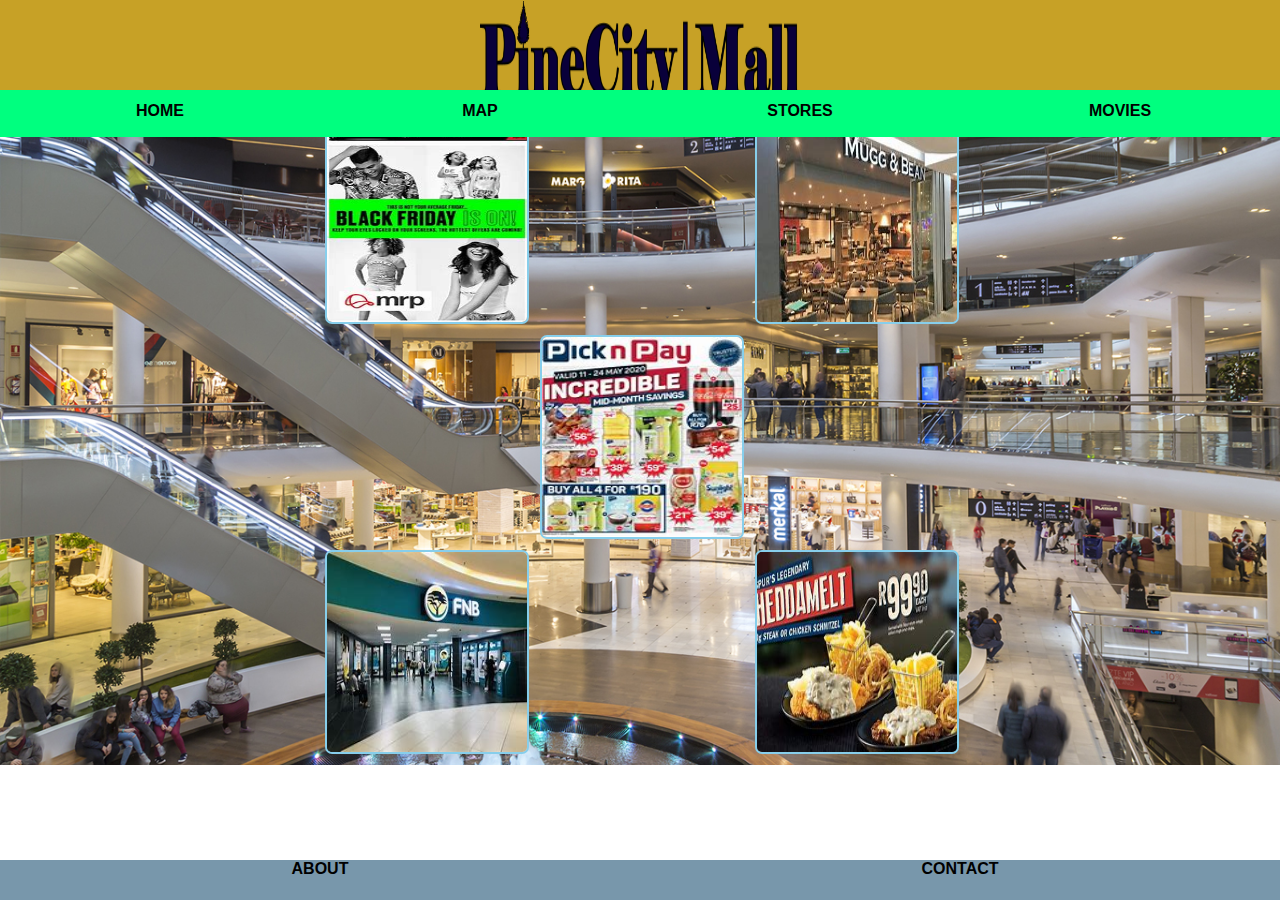
<file: index.html>
<!DOCTYPE html>
<html>
     <head>
	       <link rel="stylesheet" href="style.css">
		   <title>Pine City Mall</title>
	 </head>
	 <body>
	 
	       <div id="header">
                  <img src="images/logo.png"/>
           </div>
           <div id="tabs-top">
                  <a href="index.html">HOME</a>
                  <a href="map.html">MAP</a>
                  <a href="stores.html">STORES</a>
				  <a href="movies.html">MOVIES</a>	  
           </div>
           <div id="main-home">
				  <div class="container">
				    <div class="prov">
					   <a href="mrprice.html"><img src="images/mr price sales.jpg" alt="zara sale image"</a>
					</div>
					<div class="prov">
					   <a href="mug.html"><img src="images/mug outside.jpg" alt="zara sale image"</a>
					</div>
					<div class="prov">
					   <a href="picknpay.html"><img src="images/pick sales.jpg" alt="zara sale image"</a>
					</div>
					<div class="prov">
					   <a href="fnb.html"><img src="images/fnb.jpg" alt="zara sale image"</a>
					</div>
					<div class="prov">
					   <a href="spur.html"><img src="images/spur sales.jpg" alt="zara sale image"</a>
					</div>
				  </div>
           </div>
           <div id="tabs-bottom">
                   <a href="about.html">ABOUT</a>
                   <a href="contact.html">CONTACT</a>
           </div>
	 </body>
</html>
</file>
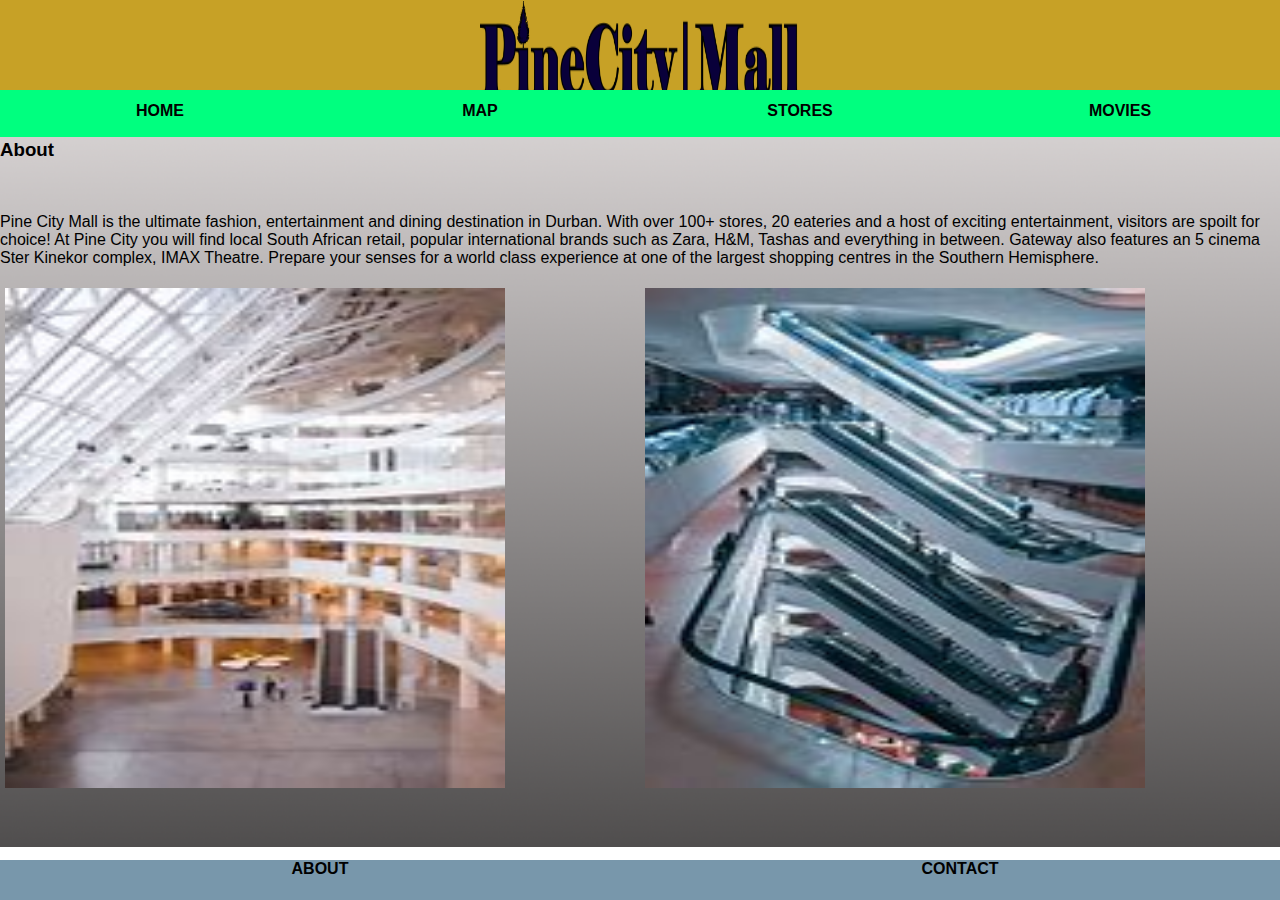
<file: about.html>
<!DOCTYPE html>
<html>
     <head>
	       <link rel="stylesheet" href="style.css">
		   <title>Pine City Mall</title>
	 </head>
	 <body>
	 
	       <div id="header">
                  <img src="images/logo.png"/>
           </div>
           <div id="tabs-top">
                  <a href="index.html">HOME</a>
                  <a href="map.html">MAP</a>
                  <a href="stores.html">STORES</a>
				  <a href="movies.html">MOVIES</a>	  
           </div>
         <div id="main">
                  <div id="content">
                            <h3>About</h3><br>
                            <p>Pine City Mall is the ultimate fashion, entertainment and dining destination in Durban.
							With over 100+ stores, 20 eateries and a host of exciting entertainment, visitors are spoilt for choice!
							At Pine City you will find local South African retail, popular international brands such as Zara, H&M,
							Tashas and everything in between. Gateway also features an 5 cinema Ster Kinekor complex, IMAX Theatre. 
							Prepare your senses for a world class experience at one of the largest shopping centres in the Southern Hemisphere.</p>
                       </a>
	 <div class="row">
	 <div class="column">
		<img src="images/pinecity1.jpg" width="500px" height="500px"/>
	 </div>
     <div class="column">
		<img src="images/pinecity2.jpg" width="500px" height="500px"/>
	 </div>	
</div>  
                  </div>
            </div>
           </div>
           <div id="tabs-bottom">
                   <a href="about.html">ABOUT</a>
                   <a href="contact.html">CONTACT</a>
           </div>
	 </body>
</html>
</file>
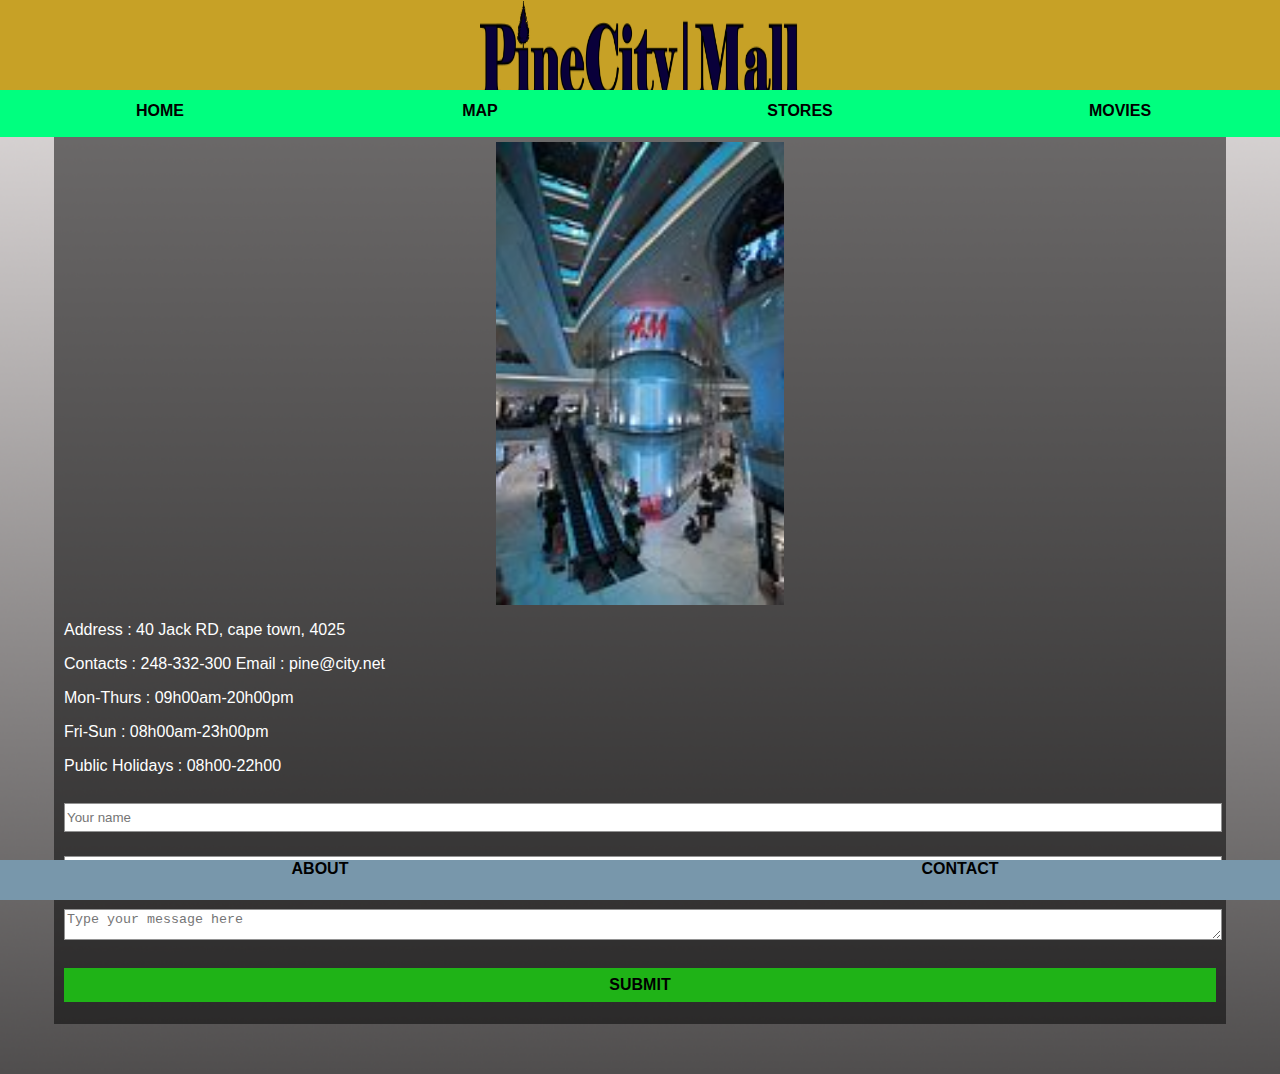
<file: contact.html>
<!DOCTYPE html>
<html>
     <head>
	       <link rel="stylesheet" href="style.css">
		   <title>Pine City Mall</title>
	 </head>
	 <body>
	 
	       <div id="header">
                  <img src="images/logo.png"/>
           </div>
           <div id="tabs-top">
                  <a href="index.html">HOME</a>
                  <a href="map.html">MAP</a>
                  <a href="stores.html">STORES</a>
				  <a href="movies.html">MOVIES</a>	  
           </div>
         <div id="main">
                  <div id="content">
                        <div id="info-box-full">
							<img src="images/pinecity.jpg"/>
    <p>Address : 40 Jack RD, cape town, 4025</p>
    <p>Contacts : 248-332-300 Email : pine@city.net</p>
	<p>Mon-Thurs : 09h00am-20h00pm</p>
	<p>Fri-Sun : 08h00am-23h00pm</p>
	<p>Public Holidays : 08h00-22h00</p>
	
	<input type="text" placeholder="Your name" id="name">
    <input type="text" placeholder="Your email" id="email">
    <textarea placeholder="Type your message here"></textarea>
    <a class="button" href="message-received.html">SUBMIT</a>
     </div>
         </div>
            </div>
           <div id="tabs-bottom">
                   <a href="about.html">ABOUT</a>
                   <a href="contact.html">CONTACT</a>
           </div>
	 </body>
</html>
</file>
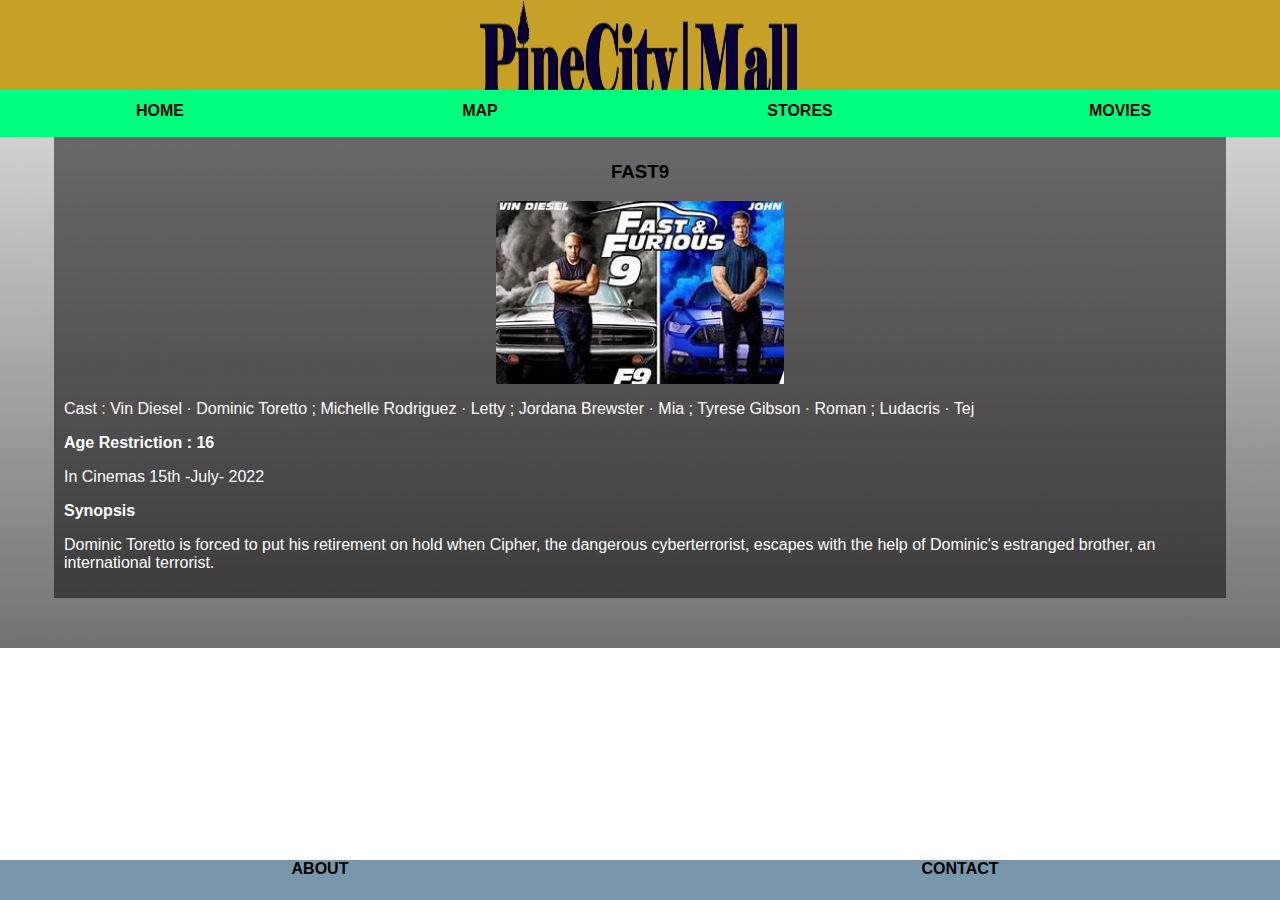
<file: fast9.html>
<!DOCTYPE html>
<html>
     <head>
	       <link rel="stylesheet" href="style.css">
		   <title>Pine City Mall</title>
	 </head>
	 <body>
	 
	       <div id="header">
                  <img src="images/logo.png"/>
           </div>
           <div id="tabs-top">
                  <a href="index.html">HOME</a>
                  <a href="map.html">MAP</a>
                  <a href="stores.html">STORES</a>
				  <a href="movies.html">MOVIES</a>	  
           </div>
          <div id="main">
                  <div id="content">
                        <div id="info-box-full">
                            <h3>FAST9</h3>
							<img src="images/fast 92.jpg"/>
    <p>Cast : Vin Diesel · Dominic Toretto ; Michelle Rodriguez · Letty ; Jordana Brewster · Mia ; Tyrese Gibson · Roman ; Ludacris · Tej </p>
   <strong><p>Age Restriction : 16</p></strong>
    <p>In Cinemas 15th -July- 2022</p>
	<strong><p>Synopsis</p></strong>
	<p>Dominic Toretto is forced to put his retirement on hold when Cipher, the dangerous cyberterrorist, escapes with the help of Dominic's estranged brother, an international terrorist.</p>
     </div>
         </div>
            </div>
           <div id="tabs-bottom">
                   <a href="about.html">ABOUT</a>
                   <a href="contact.html">CONTACT</a>
           </div>
	 </body>
</html>
</file>
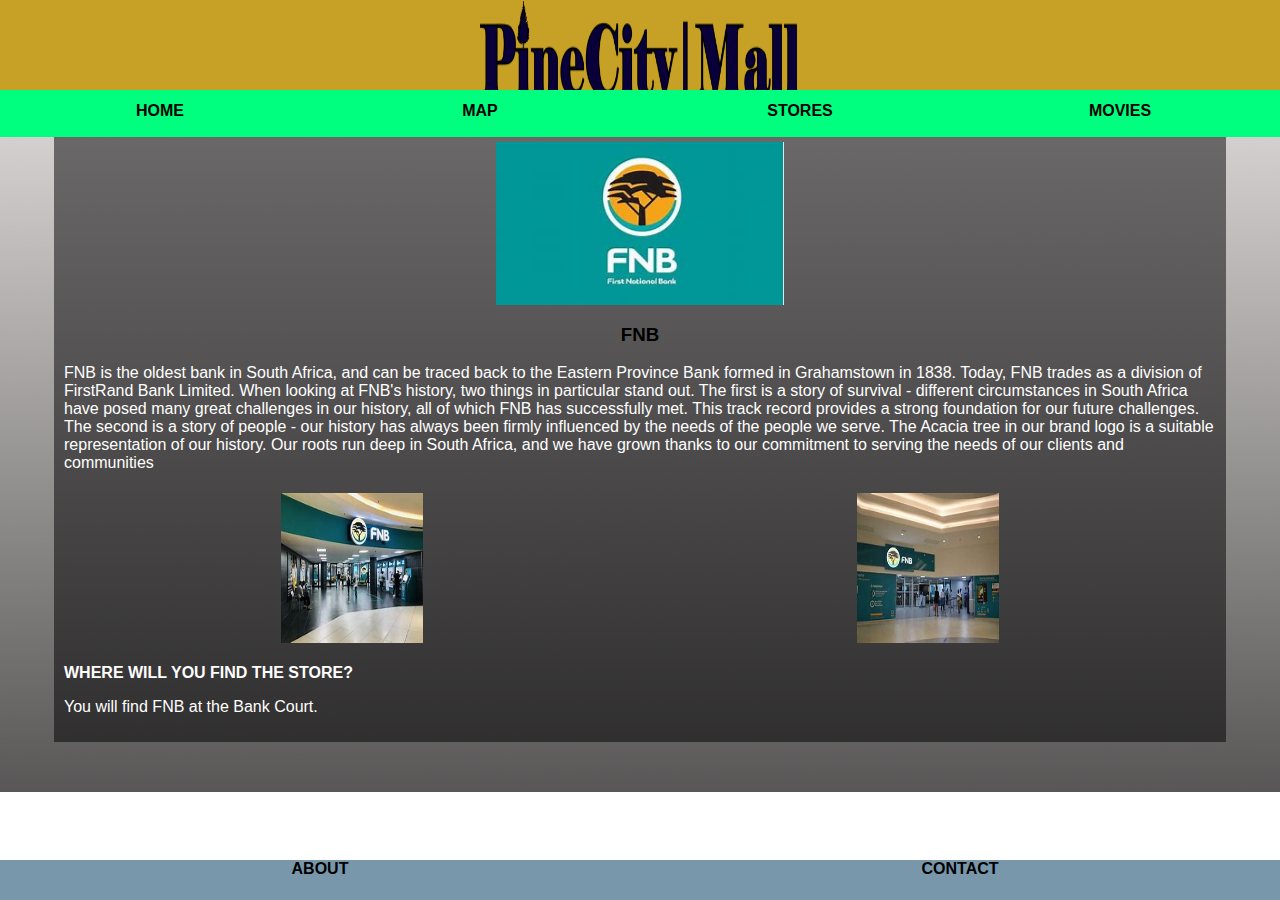
<file: fnb.html>
<!DOCTYPE html>
<html>
     <head>
	       <link rel="stylesheet" href="style.css">
		   <title>Pine City Mall</title>
	 </head>
	 <body>
	 
	       <div id="header">
                  <img src="images/logo.png"/>
           </div>
           <div id="tabs-top">
                  <a href="index.html">HOME</a>
                  <a href="map.html">MAP</a>
                  <a href="stores.html">STORES</a>
				  <a href="movies.html">MOVIES</a>	  
           </div>
          <div id="main">
                  <div id="content">
                        <div id="info-box-full">
                            <img src="images/fnb logo.jpg"/>
                            <h3>FNB</h3>
    <p>FNB is the oldest bank in South Africa, and can be traced back to the Eastern Province Bank formed in Grahamstown in 1838. Today, FNB trades as a division of FirstRand Bank Limited. When looking at FNB's history, two things in particular stand out. The first is a story of survival - different circumstances in South Africa have posed many great challenges in our history, all of which FNB has successfully met. This track record provides a strong foundation for our future challenges. The second is a story of people - our history has always been firmly influenced by the needs of the people we serve.

      The Acacia tree in our brand logo is a suitable representation of our history. Our roots run deep in South Africa, and we have grown thanks to our commitment to serving the needs of our clients and communities</p>

<div class="row">
	 <div class="column">
		<img src="images/fnb.jpg"width="300px" height="150px"/>
	 </div>
     <div class="column">
		<img src="images/fnb1.jpg"width="300px" height="150px"/>
	 </div>	
     
</div> 
   <strong><p>WHERE WILL YOU FIND THE STORE?</p></strong>
    <p>You will find FNB at the Bank Court.</p>
     </div>
                  </div>
            </div>
           <div id="tabs-bottom">
                   <a href="about.html">ABOUT</a>
                   <a href="contact.html">CONTACT</a>
           </div>
	 </body>
</html>
</file>
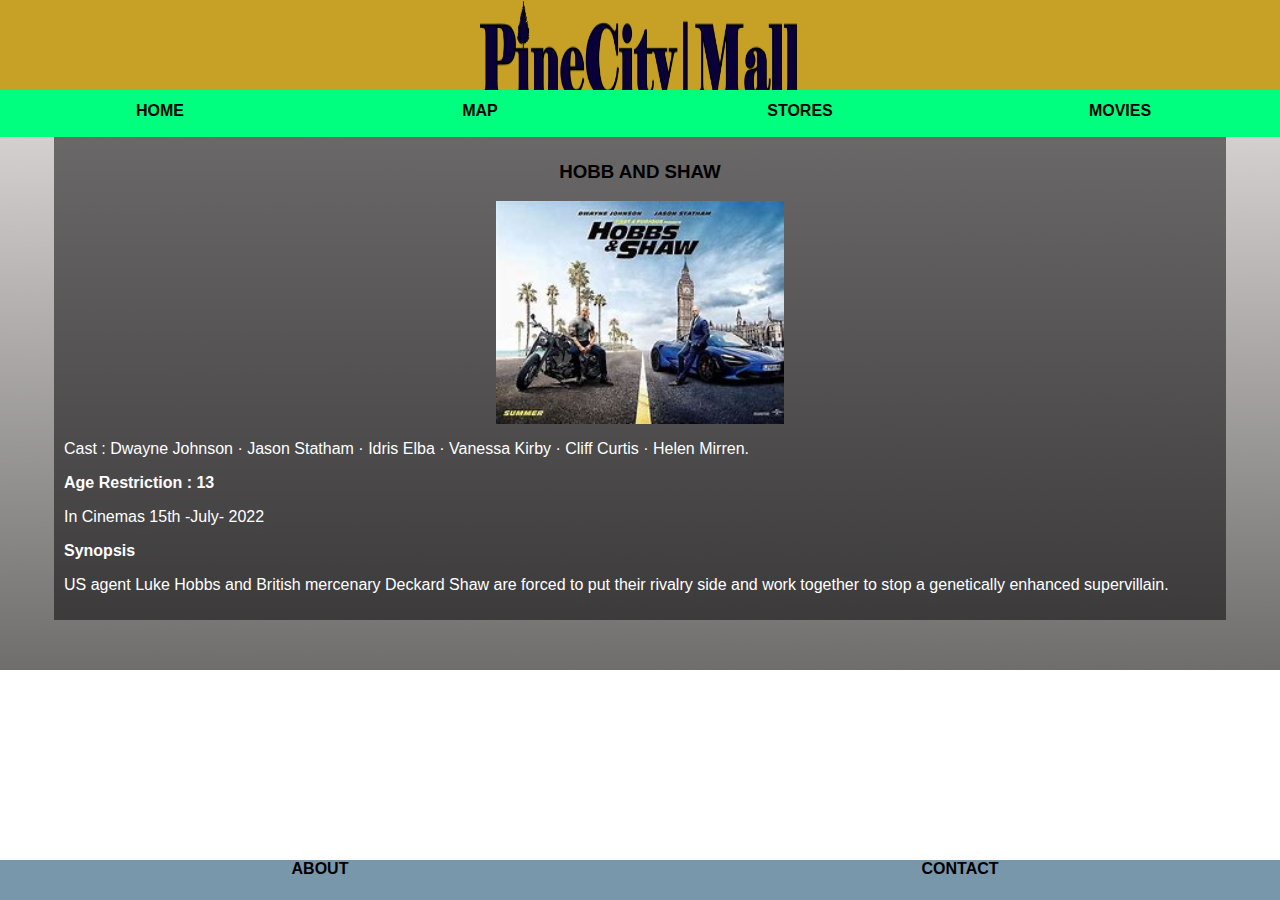
<file: hobb-shaw.html>
<!DOCTYPE html>
<html>
     <head>
	       <link rel="stylesheet" href="style.css">
		   <title>Pine City Mall</title>
	 </head>
	 <body>
	 
	       <div id="header">
                  <img src="images/logo.png"/>
           </div>
           <div id="tabs-top">
                  <a href="index.html">HOME</a>
                  <a href="map.html">MAP</a>
                  <a href="stores.html">STORES</a>
				  <a href="movies.html">MOVIES</a>	  
           </div>
          <div id="main">
                  <div id="content">
                        <div id="info-box-full">
                            <h3>HOBB AND SHAW</h3>
							<img src="images/hobb.jpg"/>
    <p>Cast :  Dwayne Johnson · Jason Statham · Idris Elba · Vanessa Kirby · Cliff Curtis · Helen Mirren.</p>
   <strong><p>Age Restriction : 13</p></strong>
    <p>In Cinemas 15th -July- 2022</p>
	<strong><p>Synopsis</p></strong>
	<p>US agent Luke Hobbs and British mercenary Deckard Shaw are forced to put their rivalry side and work together to stop a genetically enhanced supervillain.</p>
     </div>
         </div>
            </div>
           <div id="tabs-bottom">
                   <a href="about.html">ABOUT</a>
                   <a href="contact.html">CONTACT</a>
           </div>
	 </body>
</html>
</file>
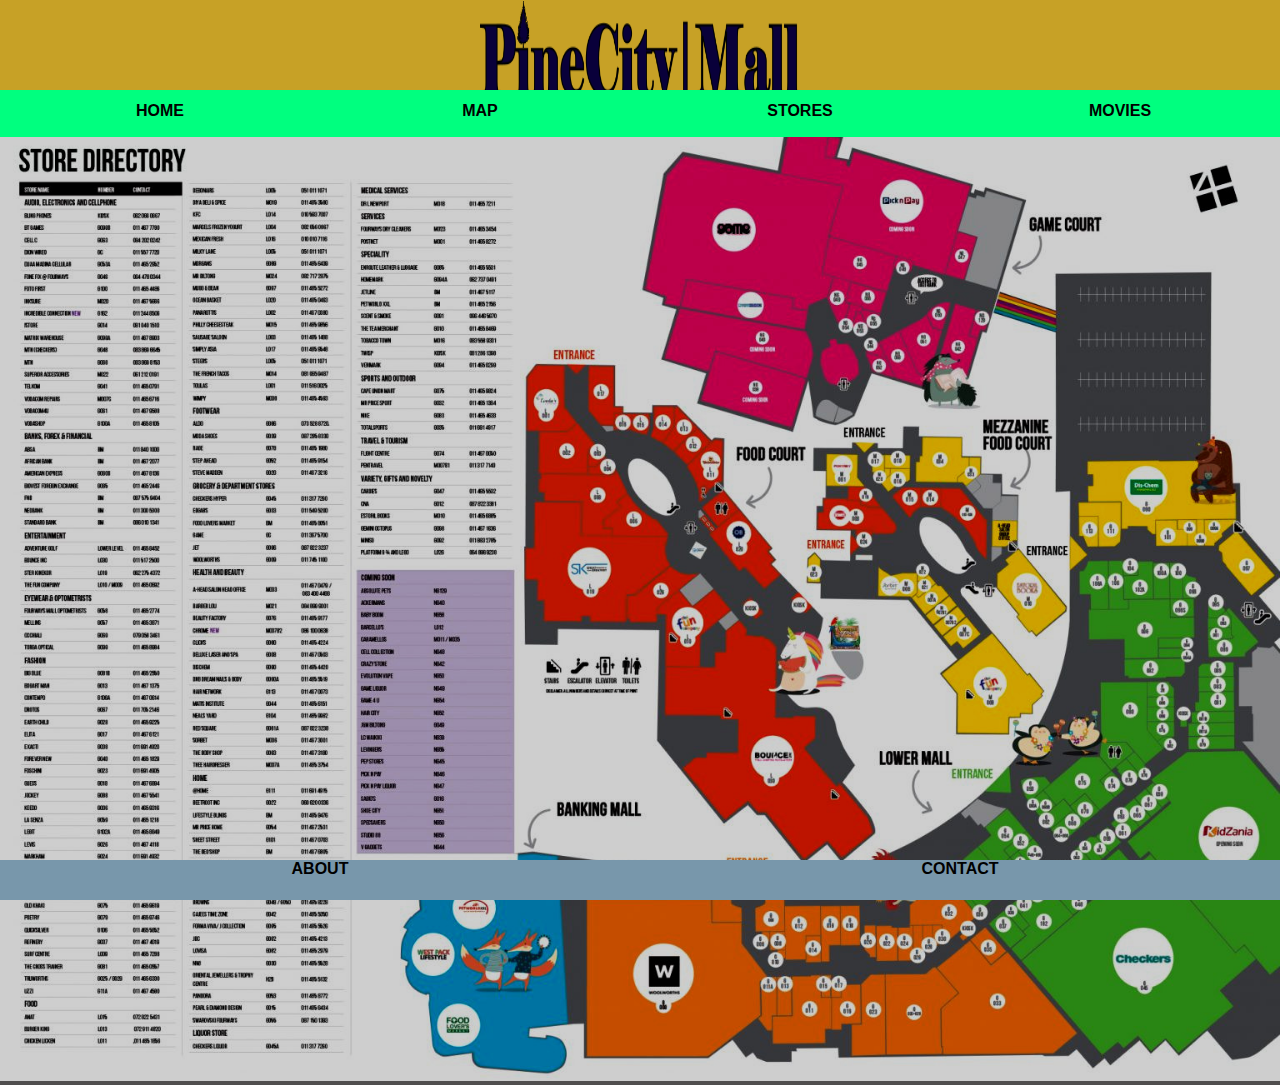
<file: map.html>
<!DOCTYPE html>
<html>
     <head>
	       <link rel="stylesheet" href="style.css">
		   <title>Pine City Mall</title>
	 </head>
	 <body>
	 
	       <div id="header">
                  <img src="images/logo.png"/>
           </div>
           <div id="tabs-top">
                  <a href="index.html">HOME</a>
                  <a href="map.html">MAP</a>
                  <a href="stores.html">STORES</a>
				  <a href="movies.html">MOVIES</a>	  
           </div>
           <div id="main">
		        <img src="images/mall-map.jpg" width="100%">
           </div>
           <div id="tabs-bottom">
                   <a href="about.html">ABOUT</a>
                   <a href="contact.html">CONTACT</a>
           </div>
	 </body>
</html>
</file>
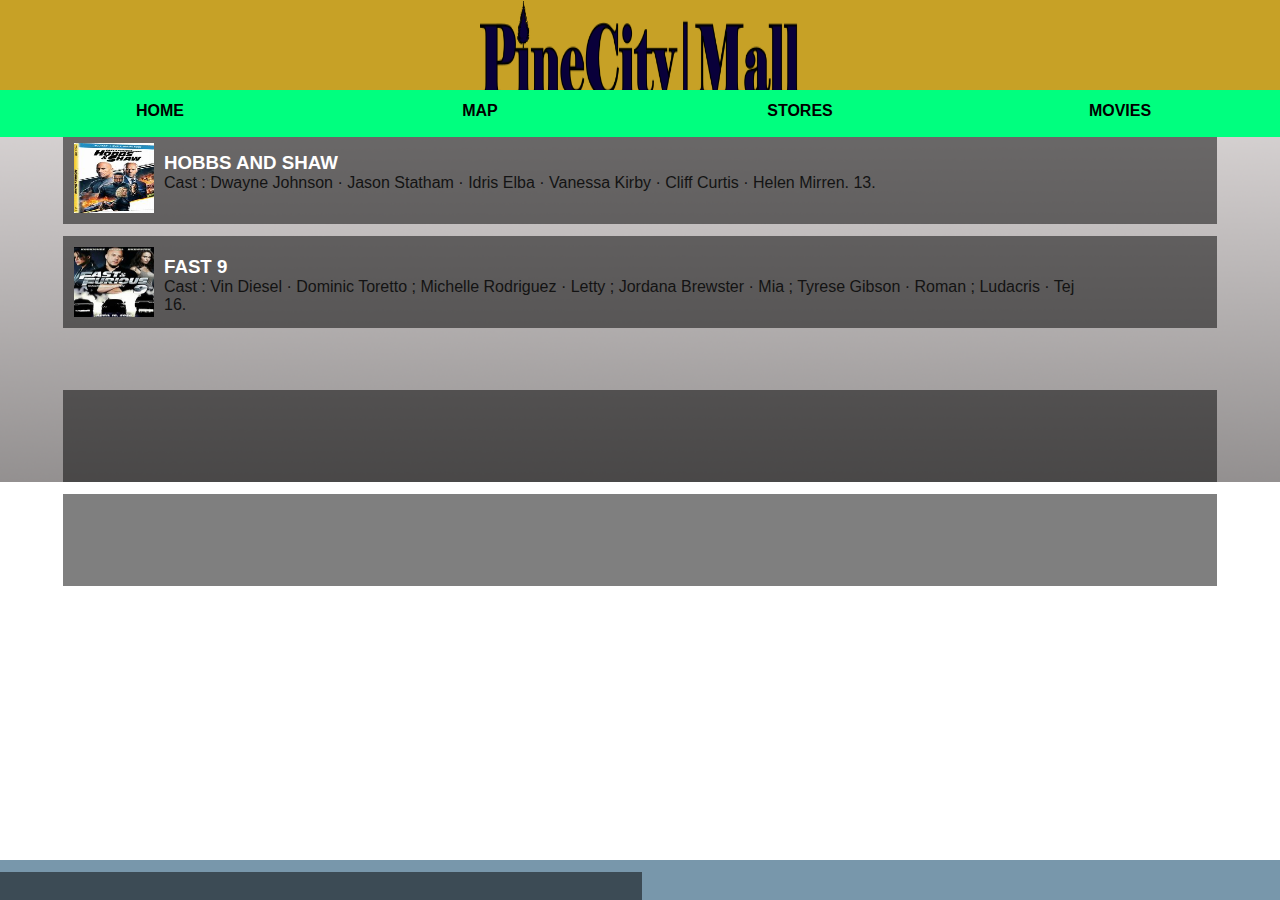
<file: movies.html>
<!DOCTYPE html>
<html>
     <head>
	       <link rel="stylesheet" href="style.css">
		   <title>Pine City Mall</title>
	 </head>
	 <body>
	 
	       <div id="header">
                  <img src="images/logo.png"/>
           </div>
           <div id="tabs-top">
                  <a href="index.html">HOME</a>
                  <a href="map.html">MAP</a>
                  <a href="stores.html">STORES</a>
				  <a href="#">MOVIES</a>	  
           </div>
             <div id="main">
                  <div id="content">
                       <a class="info-box" href="hobb-shaw.html">
                            <img src="images/hobb2.jpg" width="80"/>
                            <h3>HOBBS AND SHAW</h3>
                            <p>Cast : Dwayne Johnson · Jason Statham · Idris Elba · Vanessa Kirby · Cliff Curtis · Helen Mirren. 13.</p>
                       </a>
					    <a class="info-box" href="fast9.html">
                            <img src="images/fast9.jpg" width="80"/>
                            <h3>FAST 9</h3>
                            <p>Cast : Vin Diesel · Dominic Toretto ; Michelle Rodriguez · Letty ; Jordana Brewster · Mia ; Tyrese Gibson · Roman ; Ludacris · Tej  16.</p>
                
                  </div>
            </div>
           <div id="tabs-bottom">
                   <a href="about.html">ABOUT</a>
                   <a href="contact.html">CONTACT</a>
           </div>
	 </body>
</html>
</file>
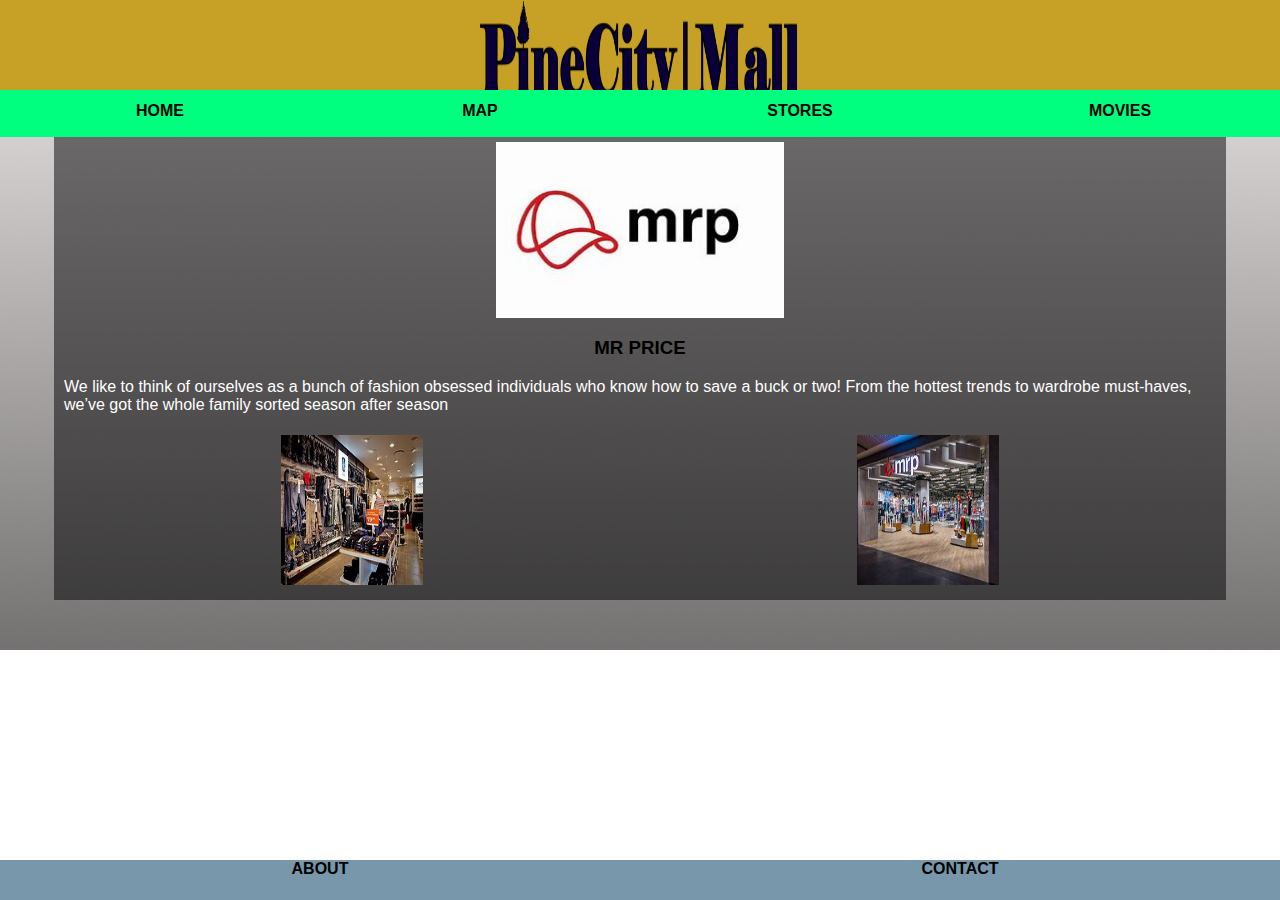
<file: mrprice.html>
<!DOCTYPE html>
<html>
     <head>
	       <link rel="stylesheet" href="style.css">
		   <title>Pine City Mall</title>
	 </head>
	 <body>
	 
	       <div id="header">
                  <img src="images/logo.png"/>
           </div>
           <div id="tabs-top">
                  <a href="index.html">HOME</a>
                  <a href="map.html">MAP</a>
                  <a href="stores.html">STORES</a>
				  <a href="movies.html">MOVIES</a>	  
           </div>
          <div id="main">
                  <div id="content">
                        <div id="info-box-full">
                            <img src="images/mr price logo.jpg"/>
                            <h3>MR PRICE</h3>
    <p>We like to think of ourselves as a bunch of fashion obsessed individuals who know how to save a buck or two! From the hottest trends to wardrobe must-haves, we’ve got the whole family sorted season after season</p>
	 
<div class="row">
	 <div class="column">
		<img src="images/mr price inside.jpg"width="300px" height="150px"/>
	 </div>
     <div class="column">
		<img src="images/mr price outside.jpg"width="300px" height="150px"/>
	 </div>	
     </div>	
</div> 
   
     </div>
                  </div>
            </div>
           <div id="tabs-bottom">
                   <a href="about.html">ABOUT</a>
                   <a href="contact.html">CONTACT</a>
           </div>
	 </body>
</html>
</file>
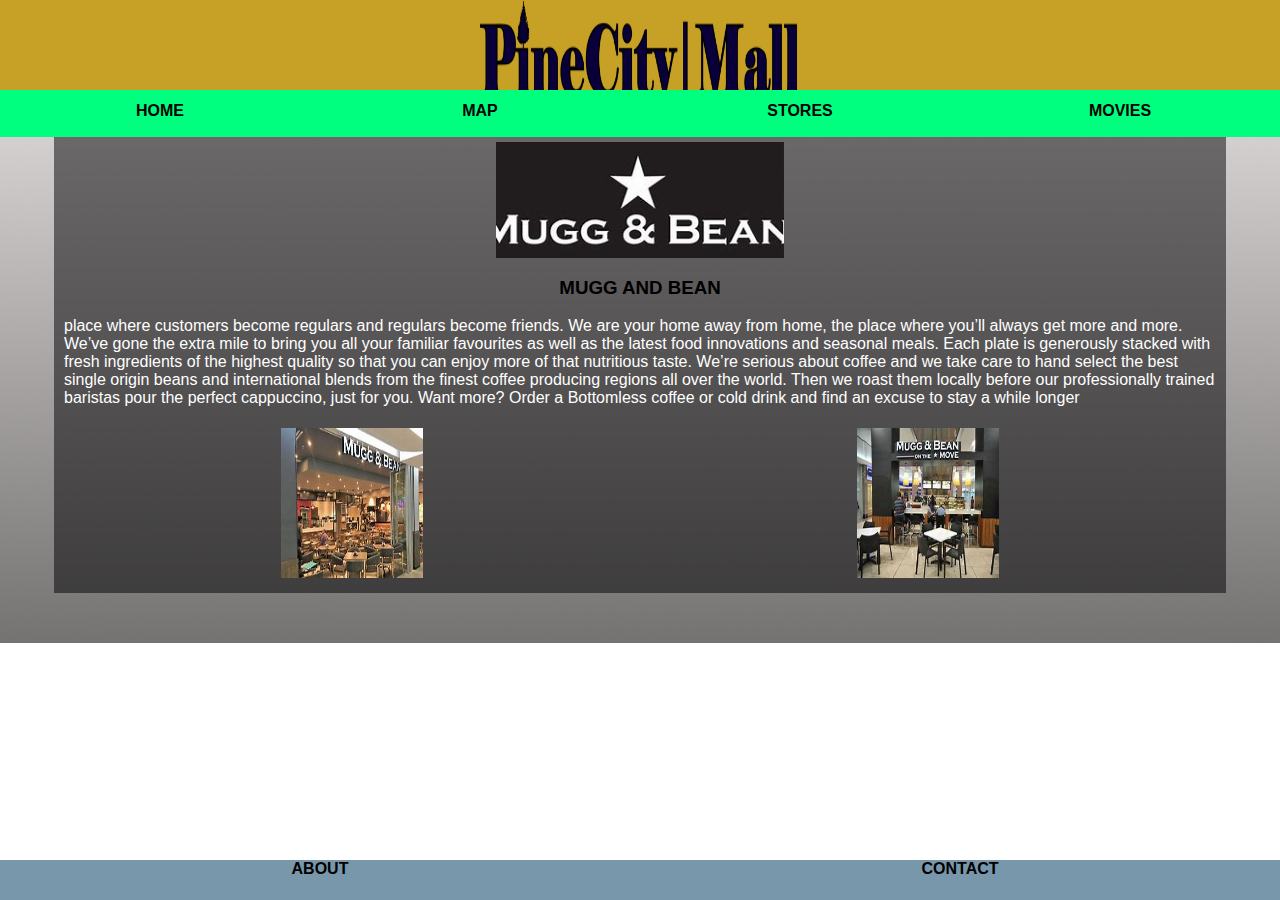
<file: mug.html>
<!DOCTYPE html>
<html>
     <head>
	       <link rel="stylesheet" href="style.css">
		   <title>Pine City Mall</title>
	 </head>
	 <body>
	 
	       <div id="header">
                  <img src="images/logo.png"/>
           </div>
           <div id="tabs-top">
                  <a href="index.html">HOME</a>
                  <a href="map.html">MAP</a>
                  <a href="stores.html">STORES</a>
			<a href="movies.html">MOVIES</a>	  
           </div>
          <div id="main">
                  <div id="content">
                        <div id="info-box-full">
                            <img src="images/mug logo.jpg"/>
                            <h3>MUGG AND BEAN</h3>
    <p>place where customers become regulars and regulars become friends. We are your home away from home, the place where you’ll always get more and more.

      We’ve gone the extra mile to bring you all your familiar favourites as well as the latest food innovations and seasonal meals. Each plate is generously stacked with fresh ingredients of the highest quality so that you can enjoy more of that nutritious taste.
      
      We’re serious about coffee and we take care to hand select the best single origin beans and international blends from the finest coffee producing regions all over the world. Then we roast them locally before our professionally trained baristas pour the perfect cappuccino, just for you. Want more? Order a Bottomless coffee or cold drink and find an excuse to stay a while longer</p>
<div class="row">
	 <div class="column">
		<img src="images/mug outside.jpg"width="300px" height="150px"/>
	 </div>
     <div class="column">
		<img src="images/inside mug.jpg"width="300px" height="150px"/>
	 </div>	
     </div>	
</div> 
     </div>
                  </div>
            </div>
           <div id="tabs-bottom">
                   <a href="about.html">ABOUT</a>
                   <a href="contact.html">CONTACT</a>
           </div>
	 </body>
</html>
</file>
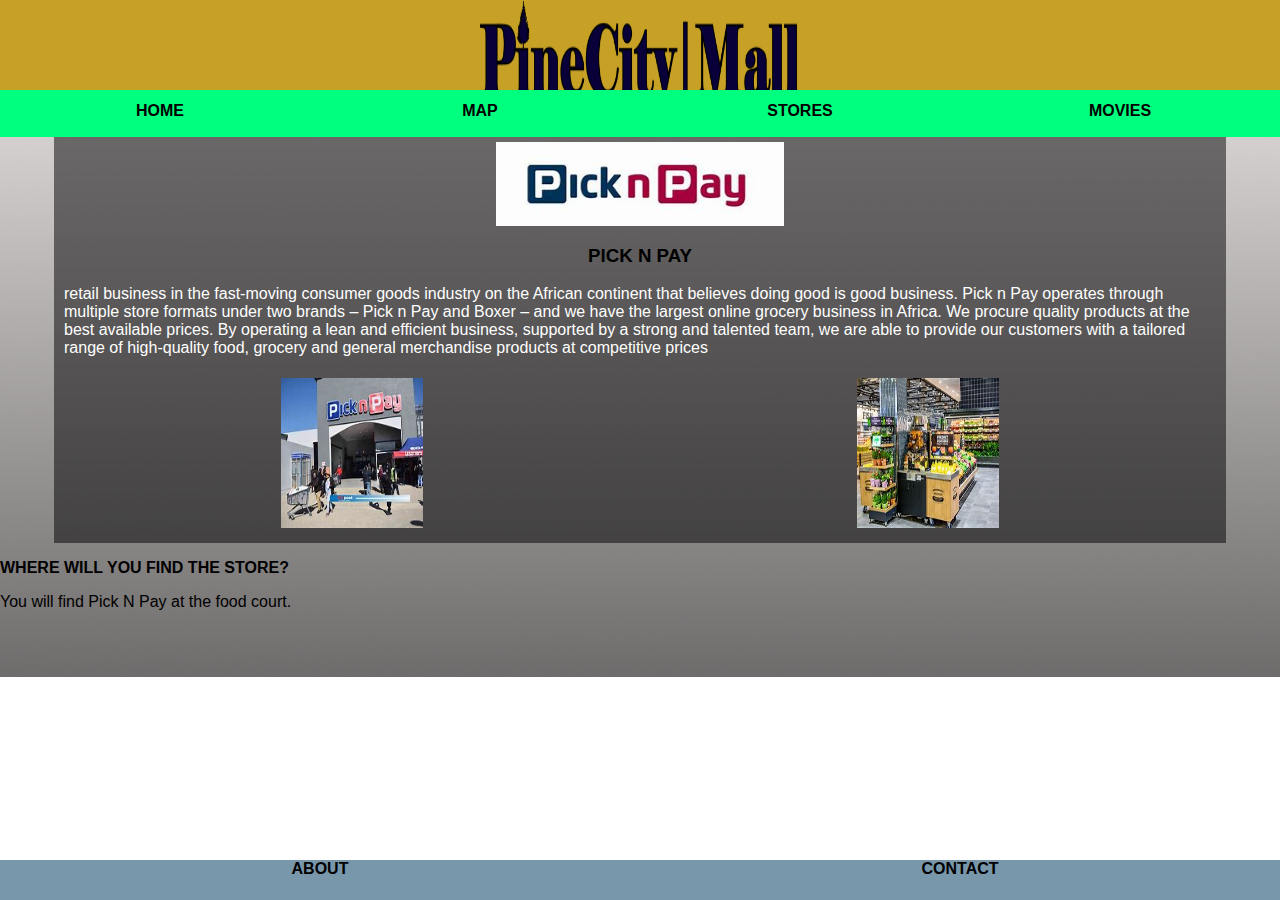
<file: picknpay.html>
<!DOCTYPE html>
<html>
     <head>
	       <link rel="stylesheet" href="style.css">
		   <title>Pine City Mall</title>
	 </head>
	 <body>
	 
	       <div id="header">
                  <img src="images/logo.png"/>
           </div>
           <div id="tabs-top">
                  <a href="index.html">HOME</a>
                  <a href="map.html">MAP</a>
                  <a href="stores.html">STORES</a>
				  <a href="movies.html">MOVIES</a>	  
           </div>
          <div id="main">
                  <div id="content">
                        <div id="info-box-full">
                            <img src="images/pick logo.jpg"/>
                            <h3>PICK N PAY</h3>
    <p> retail business in the fast-moving consumer goods industry on the African continent that believes doing good is good business. Pick n Pay operates through multiple store formats under two brands – Pick n Pay and Boxer – and we have the largest online grocery business in Africa.

      We procure quality products at the best available prices. By operating a lean and efficient business, supported by a strong and talented team, we are able to provide our customers with a tailored range of high-quality food, grocery and general merchandise products at competitive prices</p>
<div class="row">
	 <div class="column">
		<img src="images/pick n pay outside.jpg"width="300px" height="150px"/>
	 </div>
     <div class="column">
		<img src="images/pick inside.jpg"width="300px" height="150px"/>
	 </div>	
     
     </div>	
</div> 
   <strong><p>WHERE WILL YOU FIND THE STORE?</p></strong>
    <p>You will find Pick N Pay at the food court.</p>
     </div>
                  </div>
            </div>
           <div id="tabs-bottom">
                   <a href="about.html">ABOUT</a>
                   <a href="contact.html">CONTACT</a>
           </div>
	 </body>
</html>
</file>
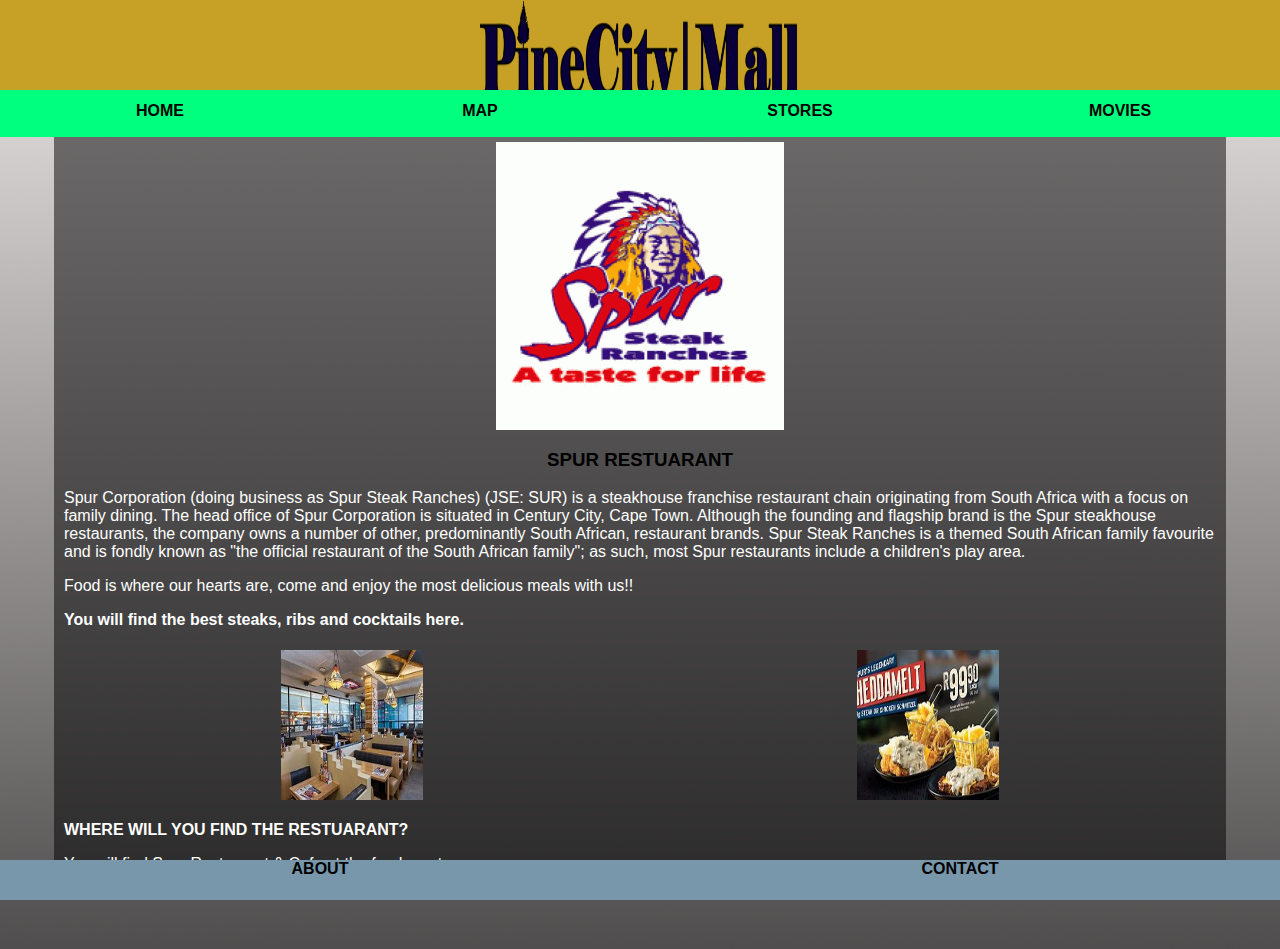
<file: spur.html>
<!DOCTYPE html>
<html>
     <head>
	       <link rel="stylesheet" href="style.css">
		   <title>Pine City Mall</title>
	 </head>
	 <body>
	 
	       <div id="header">
                  <img src="images/logo.png"/>
           </div>
           <div id="tabs-top">
                  <a href="index.html">HOME</a>
                  <a href="map.html">MAP</a>
                  <a href="stores.html">STORES</a>
				  <a href="movies.html">MOVIES</a>	  
           </div>
          <div id="main">
                  <div id="content">
                        <div id="info-box-full">
                            <img src="images/supur logo.gif"/>
                            <h3>SPUR RESTUARANT</h3>
    <p>Spur Corporation (doing business as Spur Steak Ranches) (JSE: SUR) is a steakhouse
	franchise restaurant chain originating from South Africa with a focus on family dining.
	The head office of Spur Corporation is situated in Century City, Cape Town. Although the
	founding and flagship brand is the Spur steakhouse restaurants, the company owns a number
	of other, predominantly South African, restaurant brands. Spur Steak Ranches is a themed 
	South African family favourite and is fondly known as "the official restaurant of the South African family";
	as such, most Spur restaurants include a children's play area.</p>
 <P>Food is where our hearts are, come and enjoy the most delicious meals with us!!</P>
	 <strong><p>You will find the best steaks, ribs and cocktails here.</p></strong>
<div class="row">
	 <div class="column">
		<img src="images/spur inside.jpg"width="300px" height="150px"/>
	 </div>
     <div class="column">
		<img src="images/spur sales.jpg" width="300px" height="150px"/>
     </div>	
</div> 
   <strong><p>WHERE WILL YOU FIND THE RESTUARANT?</p></strong>
    <p>You will find Spur Restaurant & Cafe at the food court.</p>
     </div>
                  </div>
            </div>
           <div id="tabs-bottom">
                   <a href="about.html">ABOUT</a>
                   <a href="contact.html">CONTACT</a>
           </div>
	 </body>
</html>
</file>
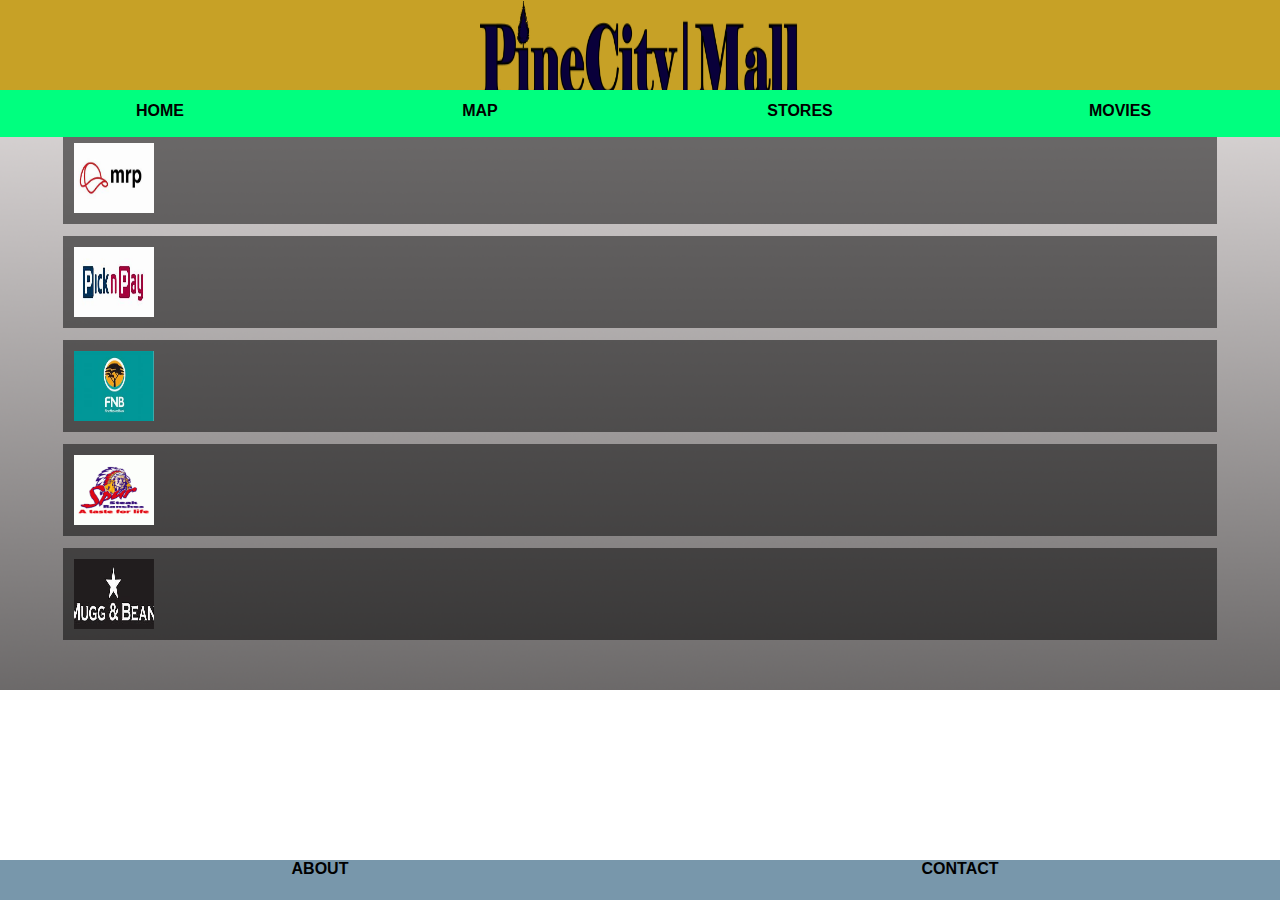
<file: stores.html>
<!DOCTYPE html>
<html>
     <head>
	       <link rel="stylesheet" href="style.css">
		   <title>Pine City Mall</title>
	 </head>
	 <body>
	 
	       <div id="header">
                  <img src="images/logo.png"/>
           </div>
           <div id="tabs-top">
                  <a href="index.html">HOME</a>
                  <a href="map.html">MAP</a>
                  <a href="stores.html">STORES</a>
				  <a href="movies.html">MOVIES</a>	  
           </div>
        <div id="main">
                  <div id="content">
                       <a class="info-box" href="mrprice.html">
                            <img src="images/mr price logo.jpg" width="80"/>
                       </a>
					    <a class="info-box" href="picknpay.html">
                            <img src="images/pick logo.jpg" width="80"/>
                       </a>
					    <a class="info-box" href="fnb.html">
                            <img src="images/fnb logo.jpg" width="80"/>
                       </a>
					    <a class="info-box" href="spur.html">
                            <img src="images/supur logo.gif" width="80"/>
                       </a>
					    <a class="info-box" href="mug.html">
                            <img src="images/mug logo.jpg" width="80"/>
    
                       </a>
					   
                  </div>
            </div>
           <div id="tabs-bottom">
                   <a href="about.html">ABOUT</a>
                   <a href="contact.html">CONTACT</a>
           </div>
	 </body>
</html>
</file>
<file: style.css>
.container {
    display: grid;
    grid-template-columns: repeat(3, 200px);
    row-gap: 15px;
	column-gap: 15px;
    justify-content: center;
    align-content: center;
    margin-bottom: 20px
}
.prov{
	width: 200px;
	height: 200px;
	object-fit: contain;
}
div.prov {
	display: block;
}
.prov img{
	width: 200px;
	height:200px;
	border: 2px solid skyblue;
	border-top-color: skyblue;
	border-top-style: solid;
	border-top-width: 2px;
	border-right-color: skyblue;
	border-right-style: solid;
	border-right-width: 2px;
	border-bottom-color:(9, 0, 58);
	border-bottom-style: solid;
	border-bottom-width: 2px;
	border-left-color: (9, 0, 58);
	border-left-style: solid;
	border-left-width: 2px;
	border-image-source: initial;
	border-image-slice: initial;
	border-image-width: initial;
	border-image-outset: initial;
	border-image-repeat: initial;
	border-radius: 7px;
	border-top-left-radius: 7px;
	border-top-right-radius: 7px;
	border-bottom-right-radius: 7px;
	border-bottom-left-radius: 7px;
}
body{
     padding    : 0;
     margin     : 0;
	 font-family: Helvetica;
}
#header{
      position: fixed;
      top     : 0;
      left    : 0;
      z-index : 500;
      width   :100%;
      height  :90px;
	  background-image  : url('images/bg.png');
      background-repeat: repeat-x;
}
#header img{
      display: block;
      margin : auto;
      height : 130%;
	  width: 25%;
      padding-top: 1px; 
}
#tabs-top{
      position: fixed;
      top     : 90px;
      left    : 0;
      z-index : 500;
      width   : 100%;
      height  : 40px;
}
#tabs-top a{
	  background-color: springgreen;
      float   : left;
      display : block;
      width   : 25%;
      height  :35px;
      font-weight : 700;
      color       : black;
      text-align  : center;
      text-decoration : none;
      padding-top     : 12px; 
}
#main-home{
       margin-top: 120px;
	   background-image: url('images/main.jpg');
	   background-repeat: no-repeat;
       background-size: cover;
}
#tabs-bottom{
      position : fixed;
      bottom   : 0;
      left     : 0;
      z-index  : 500;
      width    : 100%;
      height   : 40px;
      background-color: #7897ab;
}
#tabs-bottom a{
     float : left;
     display : block;
     width : 50%;
     font-weight : 700;
     color       : black;
     text-align  : center;
     text-decoration : none;
     padding-top     : none;
}
#main{
    margin-top: 119px;
    background: url('images/background.png');
    background-repeat: repeat-y;
	background-repeat: no-repeat;
    background-size: cover;
}
#content{
    padding-top: 1px;
    padding-bottom: 50px;
}
a.info-box {
      text-decoration : none;
      background-color: rgba(0, 0, 0, 0.5); 
      width           : 90%;
      height          : 90px;
      display         : block;
      margin          : auto;
      margin-top      : 12px;
      padding         : 1px; 
}
.info-box img{
      height : 70px;
      margin : 10px;
      float  : left;
}
.info-box h3{
      padding : 0;
      margin-bottom :0;
      width : 90%;
      color : #ffffff;
}
.info-box p{
      margin  : 0;
      padding : 0;
      width   : 90%;
      color   : #131313;
}
#info-box-full{
      background-color : rgba(0, 0, 0, 0.5) ;
      width   : 90%;
      display : block;
      margin  : auto;
      margin-top : 12px;
      padding    : 10px;
}
#info-box-full img{
      display: block;
      margin-left: auto;
      margin-right: auto;
      width: 25%;
}
#info-box-full p{
     color: #ffffff;
}
#info-box-full h3{
      text-align : center;
}
.column{
	float: left;
	width: 33.33%;
	padding: 5px;
}
.row::after{
	content: "";
	clear: both;
	display: table;
}
.row {
  display: flex;
}
.column {
  flex: 33.33%;
  padding: 5px;
}
input{
      width: 100%;
      height: 25px;
      margin : 12px 0;
      border : 1px solid #929292;
}
textarea{
      width: 100%;
      height :25px;
      margin : 12px 0;
      border : 1px solid #929292;
}
.button{
      display : block;
      background-color: #1fb317;
      text-decoration : none;
      text-align  : center;
      color       : black;
      font-size   : 16px;
      font-weight : 600;
      margin : 12px 0;
      padding : 8px 0;
}
</file>
